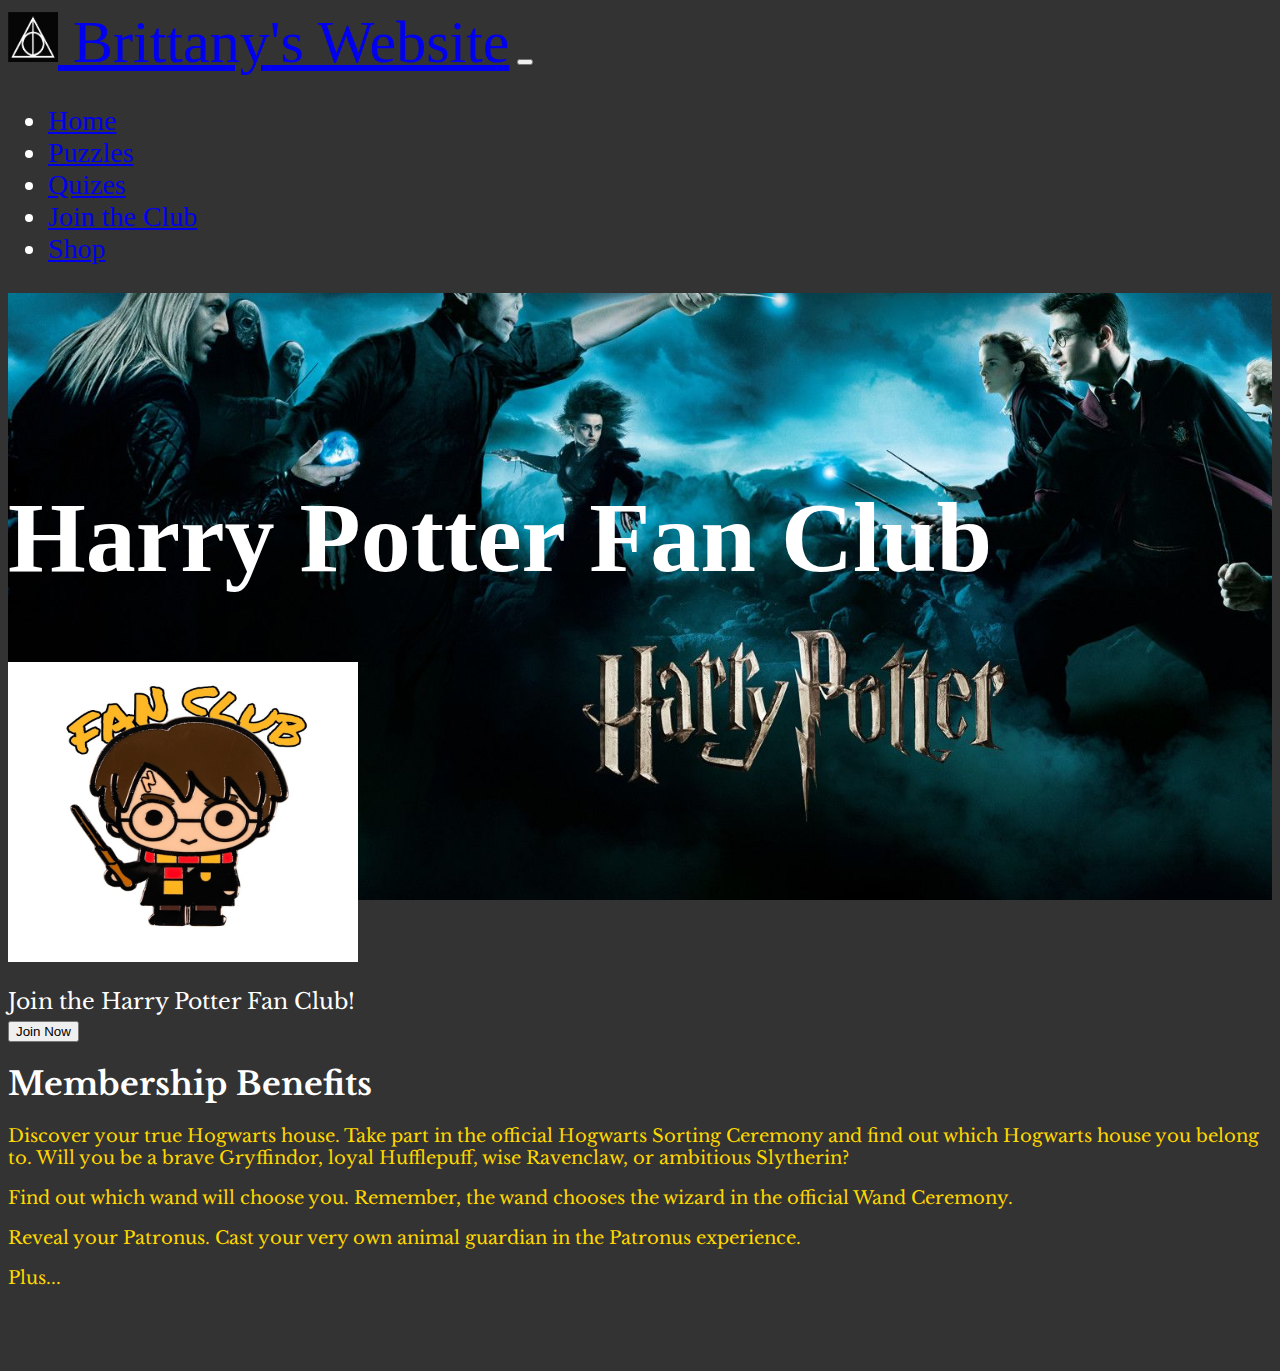
<file: club.html>
<!DOCTYPE html>
<html lang="en">
  <head>
    <meta charset="UTF-8" />
    <meta name="viewport" content="width=device-width, initial-scale=1.0" />
    <meta http-equiv="X-UA-Compatible" content="ie=edge" />
    <link
      rel="stylesheet"
      href="https://use.fontawesome.com/releases/v5.0.13/css/all.css"
      integrity="sha384-DNOHZ68U8hZfKXOrtjWvjxusGo9WQnrNx2sqG0tfsghAvtVlRW3tvkXWZh58N9jp"
      crossorigin="anonymous"
    />
    <link
      rel="stylesheet"
      href="https://stackpath.bootstrapcdn.com/bootstrap/4.1.1/css/bootstrap.min.css"
      integrity="sha384-WskhaSGFgHYWDcbwN70/dfYBj47jz9qbsMId/iRN3ewGhXQFZCSftd1LZCfmhktB"
      crossorigin="anonymous"
    />
    <link rel="preconnect" href="https://fonts.googleapis.com" />
    <link rel="preconnect" href="https://fonts.gstatic.com" crossorigin />
    <link
      href="https://fonts.googleapis.com/css2?family=Libre+Baskerville&display=swap"
      rel="stylesheet"
    />
    <link rel="preconnect" href="https://fonts.googleapis.com" />
    <link rel="preconnect" href="https://fonts.gstatic.com" crossorigin />
    <link
      href="https://fonts.googleapis.com/css2?family=Tapestry&display=swap"
      rel="stylesheet"
    />
    <link rel="preconnect" href="https://fonts.googleapis.com" />
    <link rel="preconnect" href="https://fonts.gstatic.com" crossorigin />
    <link
      href="https://fonts.googleapis.com/css2?family=Orelega+One&display=swap"
      rel="stylesheet"
    />
    <link rel="stylesheet" href="css/style.css" />
    <title>Home</title>
  </head>

  <!-- START HERE -->
  <nav class="navbar navbar-expand-sm bg-dark navbar-dark fixed-top">
    <div class="container">
      <a href="index.html" class="navbar-brand">
        <img src="img/HP/Deathly Hallows.jpeg" height="50" width="50" alt="" />
        Brittany's Website</a
      >
      <button
        class="navbar-toggler"
        data-toggle="collapse"
        data-target="#navbarCollapse"
      >
        <span class="navbar-toggler-icon"></span>
      </button>
      <div class="collapse navbar-collapse" id="navbarCollapse">
        <ul class="navbar-nav ml-auto">
          <li class="nav-item">
            <a href="index.html" class="nav-link">Home</a>
          </li>
          <li class="nav-item">
            <a href="puzzles.html" class="nav-link">Puzzles</a>
          </li>
          <li class="nav-item">
            <a href="quizes.html" class="nav-link">Quizes</a>
          </li>
          <li class="nav-item">
            <a href="club.html" class="nav-link">Join the Club</a>
          </li>
          <li class="nav-item">
            <a href="shop.html" class="nav-link">Shop</a>
          </li>
        </ul>
      </div>
    </div>
  </nav>

  <!--Club section-->
  <header id="club-section">
    <div class="home-inner container">
        <h1 class="draco display-2 text-center py-5">Harry Potter Fan Club</h1>
        <div class="row">
            <div class="col-lg-5">
                <img src="img/Club/Fan Club.jpeg" alt="" height="300" width="350">
                <p class="fred">Join the Harry Potter Fan Club!
                    <br>
                    <button type="button" class="btn btn-outline-secondary">Join Now</button>
                </p>
            </div>
            <div class="col-lg-7 pl-5">
                <h1 class="granger text-center">Membership Benefits</h1>
                <p class="malfoy text-center">Discover your true Hogwarts house. Take part in the official Hogwarts Sorting Ceremony and find out which Hogwarts house you belong to. Will you be a brave Gryffindor, loyal Hufflepuff, wise Ravenclaw, or ambitious Slytherin?</p>
                <p class="malfoy text-center">Find out which wand will choose you. Remember, the wand chooses the wizard in the official Wand Ceremony.</p>
                <p class="malfoy text-center">Reveal your Patronus. Cast your very own animal guardian in the Patronus experience.</p>
                <p class="malfoy text-center">Plus...</p>
            </div>
        </div>
    </div>
  </header>
</file>
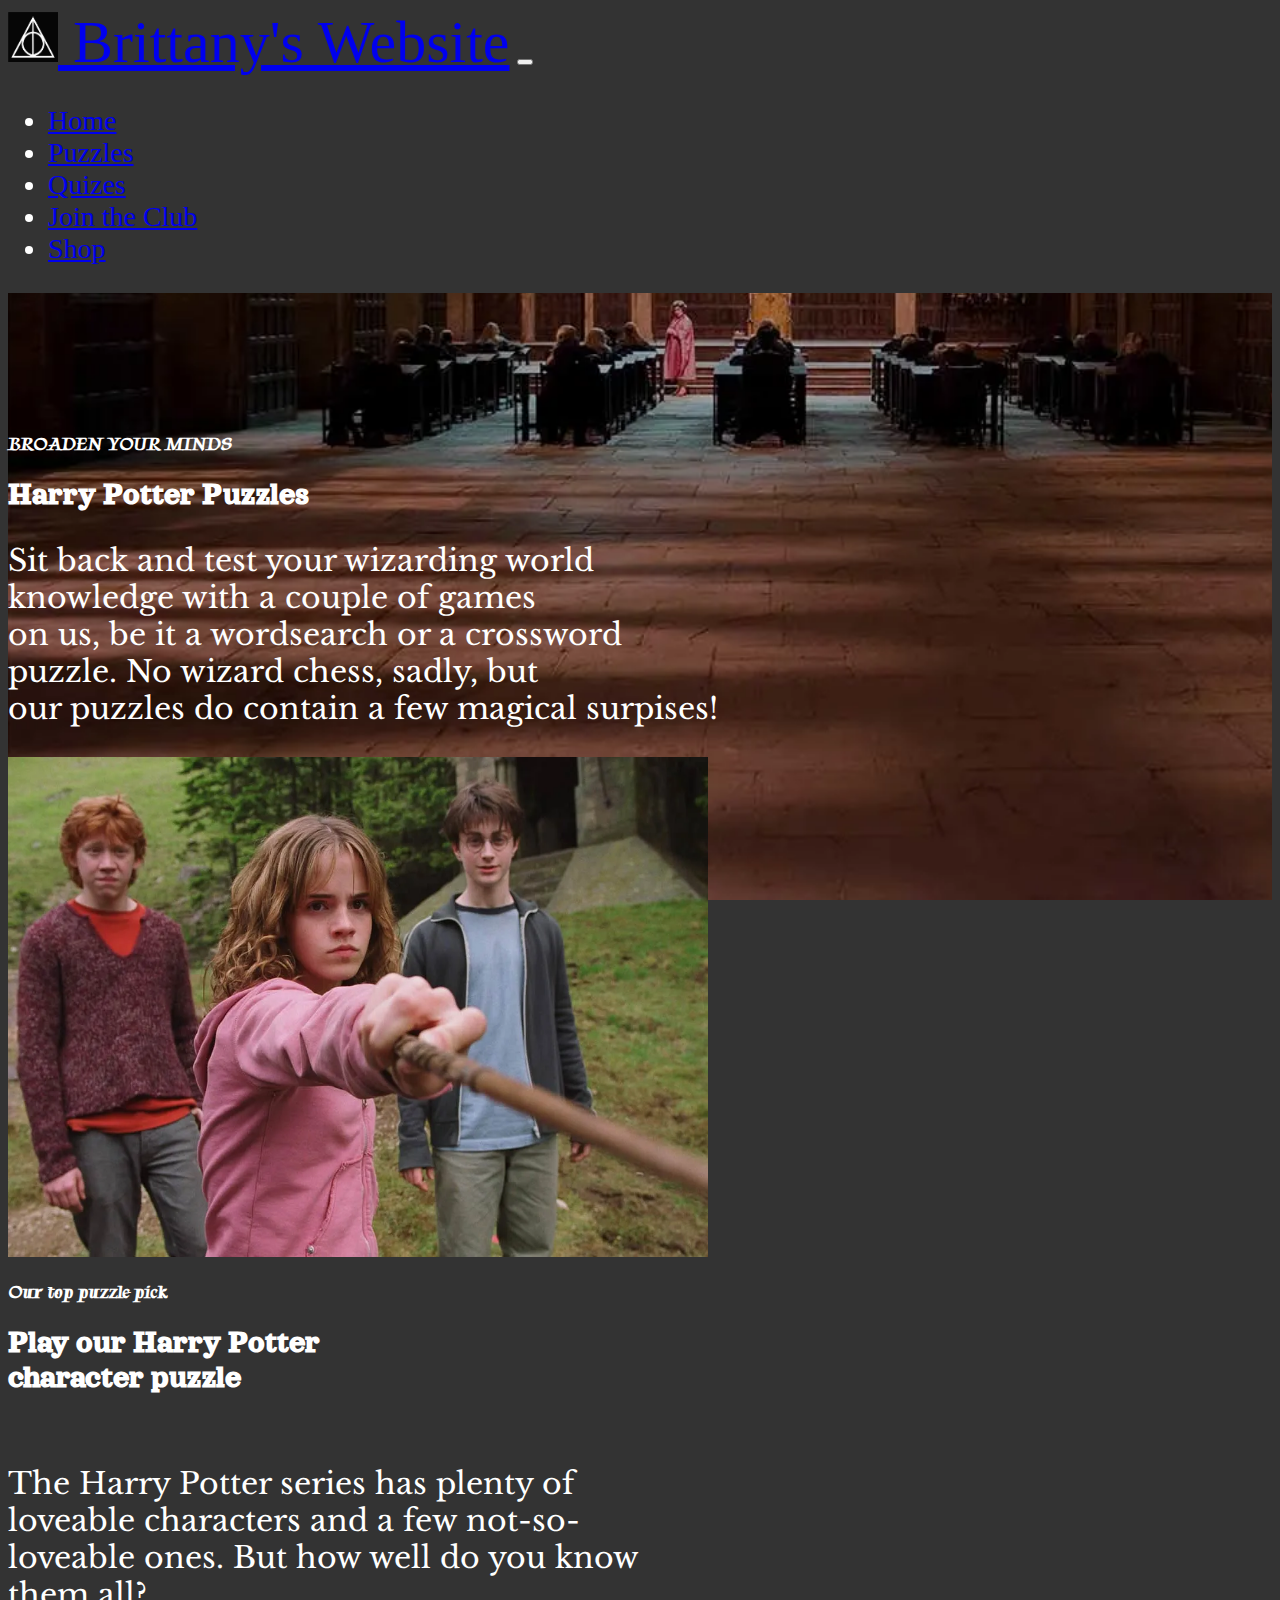
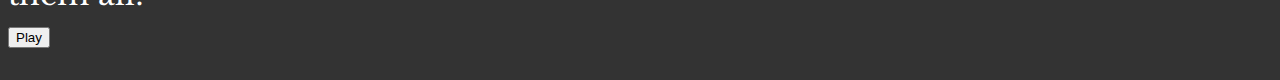
<file: puzzles.html>
<!DOCTYPE html>
<html lang="en">
  <head>
    <meta charset="UTF-8" />
    <meta name="viewport" content="width=device-width, initial-scale=1.0" />
    <meta http-equiv="X-UA-Compatible" content="ie=edge" />
    <link
      rel="stylesheet"
      href="https://use.fontawesome.com/releases/v5.0.13/css/all.css"
      integrity="sha384-DNOHZ68U8hZfKXOrtjWvjxusGo9WQnrNx2sqG0tfsghAvtVlRW3tvkXWZh58N9jp"
      crossorigin="anonymous"
    />
    <link
      rel="stylesheet"
      href="https://stackpath.bootstrapcdn.com/bootstrap/4.1.1/css/bootstrap.min.css"
      integrity="sha384-WskhaSGFgHYWDcbwN70/dfYBj47jz9qbsMId/iRN3ewGhXQFZCSftd1LZCfmhktB"
      crossorigin="anonymous"
    />
    <link rel="preconnect" href="https://fonts.googleapis.com" />
    <link rel="preconnect" href="https://fonts.gstatic.com" crossorigin />
    <link
      href="https://fonts.googleapis.com/css2?family=Libre+Baskerville&display=swap"
      rel="stylesheet"
    />
    <link rel="preconnect" href="https://fonts.googleapis.com" />
    <link rel="preconnect" href="https://fonts.gstatic.com" crossorigin />
    <link
      href="https://fonts.googleapis.com/css2?family=Tapestry&display=swap"
      rel="stylesheet"
    />
    <link rel="preconnect" href="https://fonts.googleapis.com" />
    <link rel="preconnect" href="https://fonts.gstatic.com" crossorigin />
    <link
      href="https://fonts.googleapis.com/css2?family=Orelega+One&display=swap"
      rel="stylesheet"
    />
    <link rel="stylesheet" href="css/style.css" />
    <title>Home</title>
  </head>

  <!-- START HERE -->
  <nav class="navbar navbar-expand-sm bg-dark navbar-dark fixed-top">
    <div class="container">
      <a href="index.html" class="navbar-brand">
        <img src="img/HP/Deathly Hallows.jpeg" height="50" width="50" alt="" />
        Brittany's Website</a
      >
      <button
        class="navbar-toggler"
        data-toggle="collapse"
        data-target="#navbarCollapse"
      >
        <span class="navbar-toggler-icon"></span>
      </button>
      <div class="collapse navbar-collapse" id="navbarCollapse">
        <ul class="navbar-nav ml-auto">
          <li class="nav-item">
            <a href="index.html" class="nav-link">Home</a>
          </li>
          <li class="nav-item">
            <a href="puzzles.html" class="nav-link">Puzzles</a>
          </li>
          <li class="nav-item">
            <a href="quizes.html" class="nav-link">Quizes</a>
          </li>
          <li class="nav-item">
            <a href="club.html" class="nav-link">Join the Club</a>
          </li>
          <li class="nav-item">
            <a href="shop.html" class="nav-link">Shop</a>
          </li>
        </ul>
      </div>
    </div>
  </nav>

  <!--Puzzles section-->
  <header id="puzzles-section">
    <div class="home-inner container">
        <h3 class="ron display-4 text-center">BROADEN YOUR MINDS</h3>
        <h1 class="weasley display-1 text-center">Harry Potter Puzzles</h1>
        <p class="text-center py-5 hermione">Sit back and test your wizarding world
          <br> knowledge with a couple of games
          <br> on us, be it a wordsearch or a crossword
          <br> puzzle. No wizard chess, sadly, but
          <br> our puzzles do contain a few magical surpises!</p>
      </div>
      <div class="row">
        <div class="col-lg-5">
          <img src="img/Puzzle/Prisoner of Azkaban.webp" height="500" width="700"/>
        </div>
        <div class="col-lg-7">
          <h3 class="ron text-center">Our top puzzle pick</h3>
          <h1 class="weasley text-center">Play our Harry Potter <br> character puzzle</h1>
          <br>
          <p class="hermione text-center">The Harry Potter series has plenty of
            <br> loveable characters and a few not-so-
            <br>loveable ones. But how well do you know <br> them all? <br>
            <button type="button" class="btn btn-outline-secondary">Play</button>
          </p>
        </div>
      </div>
    </div>
  </header>
</html>
</file>
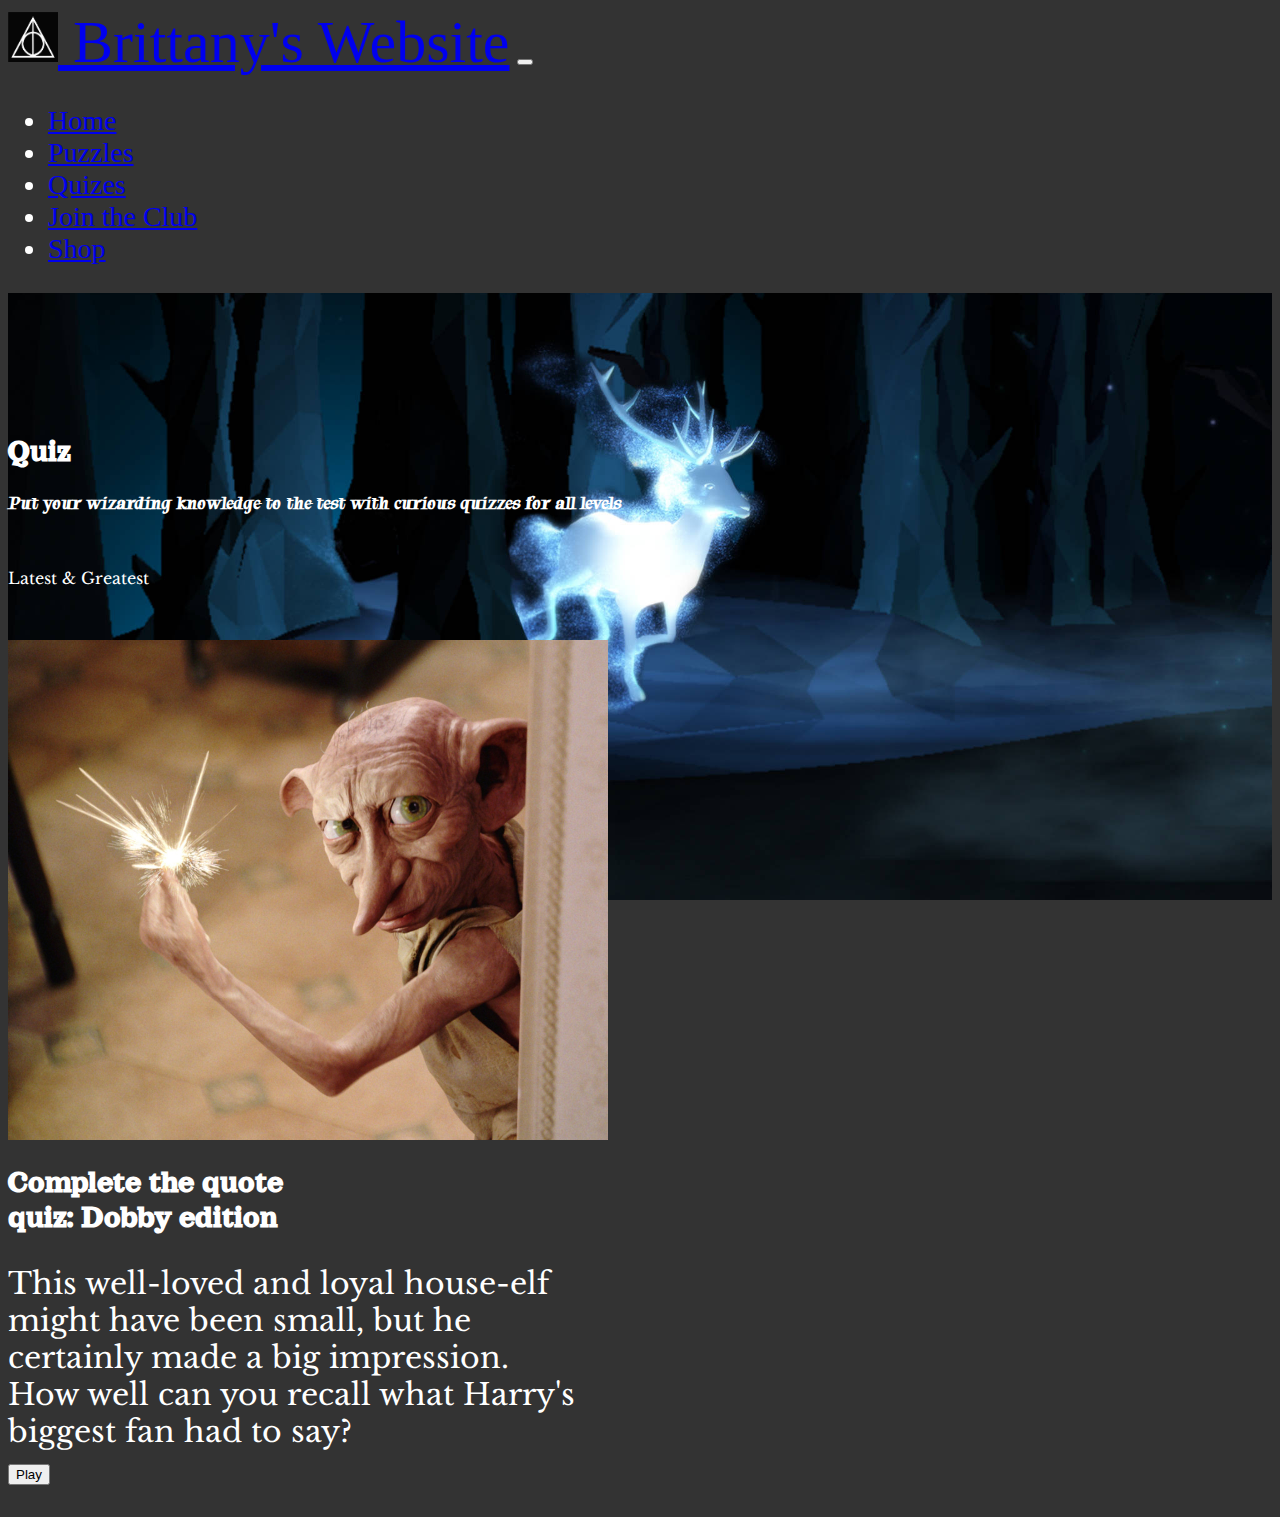
<file: quizes.html>
<!DOCTYPE html>
<html lang="en">
  <head>
    <meta charset="UTF-8" />
    <meta name="viewport" content="width=device-width, initial-scale=1.0" />
    <meta http-equiv="X-UA-Compatible" content="ie=edge" />
    <link
      rel="stylesheet"
      href="https://use.fontawesome.com/releases/v5.0.13/css/all.css"
      integrity="sha384-DNOHZ68U8hZfKXOrtjWvjxusGo9WQnrNx2sqG0tfsghAvtVlRW3tvkXWZh58N9jp"
      crossorigin="anonymous"
    />
    <link
      rel="stylesheet"
      href="https://stackpath.bootstrapcdn.com/bootstrap/4.1.1/css/bootstrap.min.css"
      integrity="sha384-WskhaSGFgHYWDcbwN70/dfYBj47jz9qbsMId/iRN3ewGhXQFZCSftd1LZCfmhktB"
      crossorigin="anonymous"
    />
    <link rel="preconnect" href="https://fonts.googleapis.com" />
    <link rel="preconnect" href="https://fonts.gstatic.com" crossorigin />
    <link
      href="https://fonts.googleapis.com/css2?family=Libre+Baskerville&display=swap"
      rel="stylesheet"
    />
    <link rel="preconnect" href="https://fonts.googleapis.com" />
    <link rel="preconnect" href="https://fonts.gstatic.com" crossorigin />
    <link
      href="https://fonts.googleapis.com/css2?family=Tapestry&display=swap"
      rel="stylesheet"
    />
    <link rel="preconnect" href="https://fonts.googleapis.com" />
    <link rel="preconnect" href="https://fonts.gstatic.com" crossorigin />
    <link
      href="https://fonts.googleapis.com/css2?family=Orelega+One&display=swap"
      rel="stylesheet"
    />
    <link rel="stylesheet" href="css/style.css" />
    <title>Home</title>
  </head>

  <!-- START HERE -->
  <nav class="navbar navbar-expand-sm bg-dark navbar-dark fixed-top">
    <div class="container">
      <a href="index.html" class="navbar-brand">
        <img src="img/HP/Deathly Hallows.jpeg" height="50" width="50" alt="" />
        Brittany's Website</a
      >
      <button
        class="navbar-toggler"
        data-toggle="collapse"
        data-target="#navbarCollapse"
      >
        <span class="navbar-toggler-icon"></span>
      </button>
      <div class="collapse navbar-collapse" id="navbarCollapse">
        <ul class="navbar-nav ml-auto">
          <li class="nav-item">
            <a href="index.html" class="nav-link">Home</a>
          </li>
          <li class="nav-item">
            <a href="puzzles.html" class="nav-link">Puzzles</a>
          </li>
          <li class="nav-item">
            <a href="quizes.html" class="nav-link">Quizes</a>
          </li>
          <li class="nav-item">
            <a href="club.html" class="nav-link">Join the Club</a>
          </li>
          <li class="nav-item">
            <a href="#share-head-section" class="nav-link">Shop</a>
          </li>
        </ul>
      </div>
    </div>
  </nav>

  <!--Quizes section-->
  <header id="quizes-section">
      <div class="home-inner container">
        <h1 class="weasley display-1 text-center">Quiz</h1>
        <h3 class="ron text-center py-5">Put your wizarding knowledge to the test with curious quizzes for all levels</h3>
        <br>
        <p class="granger display-3 text-center">Latest & Greatest</p>
      </div>
      <br>
      <br>
      <div class="row">
        <div class="col-lg-5">
          <img src="img/Quiz/Dobby.jpeg" alt="" height="500" width="600">
        </div>
        <div class="col-lg-7">
          <h1 class="weasley text-center">Complete the quote <br> quiz: Dobby edition</h1>
          <p class="hermione text-center py-5">This well-loved and loyal house-elf
            <br> might have been small, but he
            <br> certainly made a big impression.
            <br> How well can you recall what Harry's 
            <br> biggest fan had to say?
            <br>
            <button type="button" class="btn btn-outline-secondary">Play</button>
          </p>
          
        </div>
      </div>
  </header>
</file>
<file: css/style.css>
body {
  background: rgb(51, 51, 51);
  color: #fff;
}

.navbar {
  font-family: Harry P;
  font-size: 28px;
}

.navbar-brand {
  font-size: 60px;
}

#home-section {
  background-image: url(../img/HP/Hogwarts.jpeg);
  background-repeat: no-repeat;
  background-size: cover;
  background-attachment: fixed;
  min-height: 1070px;
}

#home-section .home-inner{
  padding-top: 150px;
}

#home-section .card-form{
  opacity: 0.8;
  width: 120%;
}

.harry {
  font-family: 'Libre Baskerville', serif;
}

#potter {
  font-family: 'Libre Baskerville', serif;
  font-size: 22px;
}

.card-body {
  font-family: 'Libre Baskerville', serif;
}

#puzzles-section {
  background-image: url(../img/Puzzle/great\ hall.webp);
  background-repeat: no-repeat;
  background-size: cover;
  background-attachment: fixed;
  min-height: 1070px;
}

#puzzles-section .home-inner {
  padding-top: 120px;
}

.ron {
  font-family: 'Tapestry', cursive;
}

.weasley {
  font-family: 'Orelega One', cursive;
}

.hermione {
  font-family: 'Libre Baskerville', serif;
  font-size: 30px;
}

#quizes-section {
  background-image: url(../img/Quiz/Patronus.jpeg);
  background-repeat: no-repeat;
  background-size: cover;
  background-attachment: fixed;
  min-height: 1070px;
}

#quizes-section .home-inner {
  padding-top: 120px;
}

.granger {
  font-family: 'Libre Baskerville', serif;
}

#club-section {
  background-image: url(../img/Club/Potter.jpeg);
  background-repeat: no-repeat;
  background-size: cover;
  background-attachment: fixed;
  min-height: 1070px;
}

#club-section .home-inner {
  padding-top: 120px;
}

.draco {
  font-family: Harry P;
  font-size: 100px;
}

.malfoy {
  font-family: 'Libre Baskerville', serif;
  font-size: 18px;
  color: gold;
}

.fred {
  font-family: 'Libre Baskerville', serif;
  font-size: 22px;
}

#shop-section {
  background-image: url(../img/Shop/diagon\ alley.jpg);
  background-repeat: no-repeat;
  background-size: cover;
  background-attachment: fixed;
  min-height: 1070px;
}

#shop-section .home-inner {
  padding-top: 120px;
}
</file>
